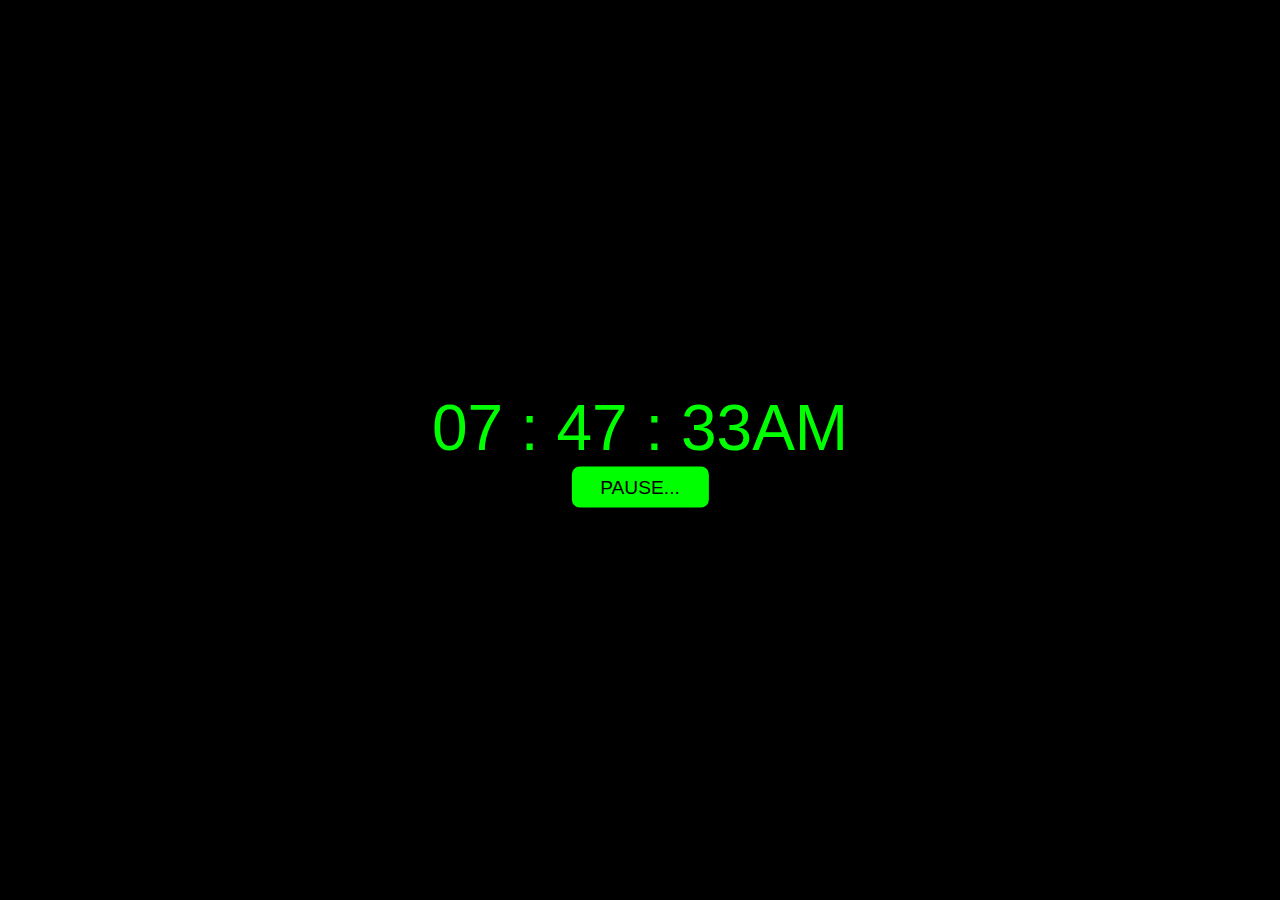
<file: Digital Clock/index.html>
<!DOCTYPE html>
<html lang="en">

<head>
    <meta charset="UTF-8">
    <meta name="viewport" content="width=device-width, initial-scale=1.0">
    <title>clock</title>
    <link rel="stylesheet" href="style.css">
</head>

<body>
    <div class="main">
        <div class="clock">
        Digital Clock:
    </div>
    <div id="btns">
        <button>
            PAUSE...
        </button>
    </div>
    </div>
    <script src="script.js"></script>
    
</body>

</html>
</file>
<file: Digital Clock/style.css>
body {
    background-color: black;
    color: lime;
    font-family: 'Comic Sans MS', sans-serif;
}

.clock{
    /* position: absolute; */
    /* position: relative;
    top: 50%;
    left: 50%;
    transform: translateX(-50%) translateY(-50%); *without this also it works coz the main is absolute*/ 
    font-size: 5vw; 
    /* 5vw is responsive; */
}
.main{
    position: absolute; /*positioned itself to the nearest ancestor that is html body...*/
    top:50%;
    left:50%;
    transform: translateX(-50%) translateY(-50%);
    text-align: center;
    
}
button{
    height: 5vh;
    width: 11vw;
    font-family: 'Comic Sans MS', sans-serif;
    font-size: 1.5vw;
    background-color: lime;
    border: 2px solid black;
    border-radius: 10px;
}
</file>
